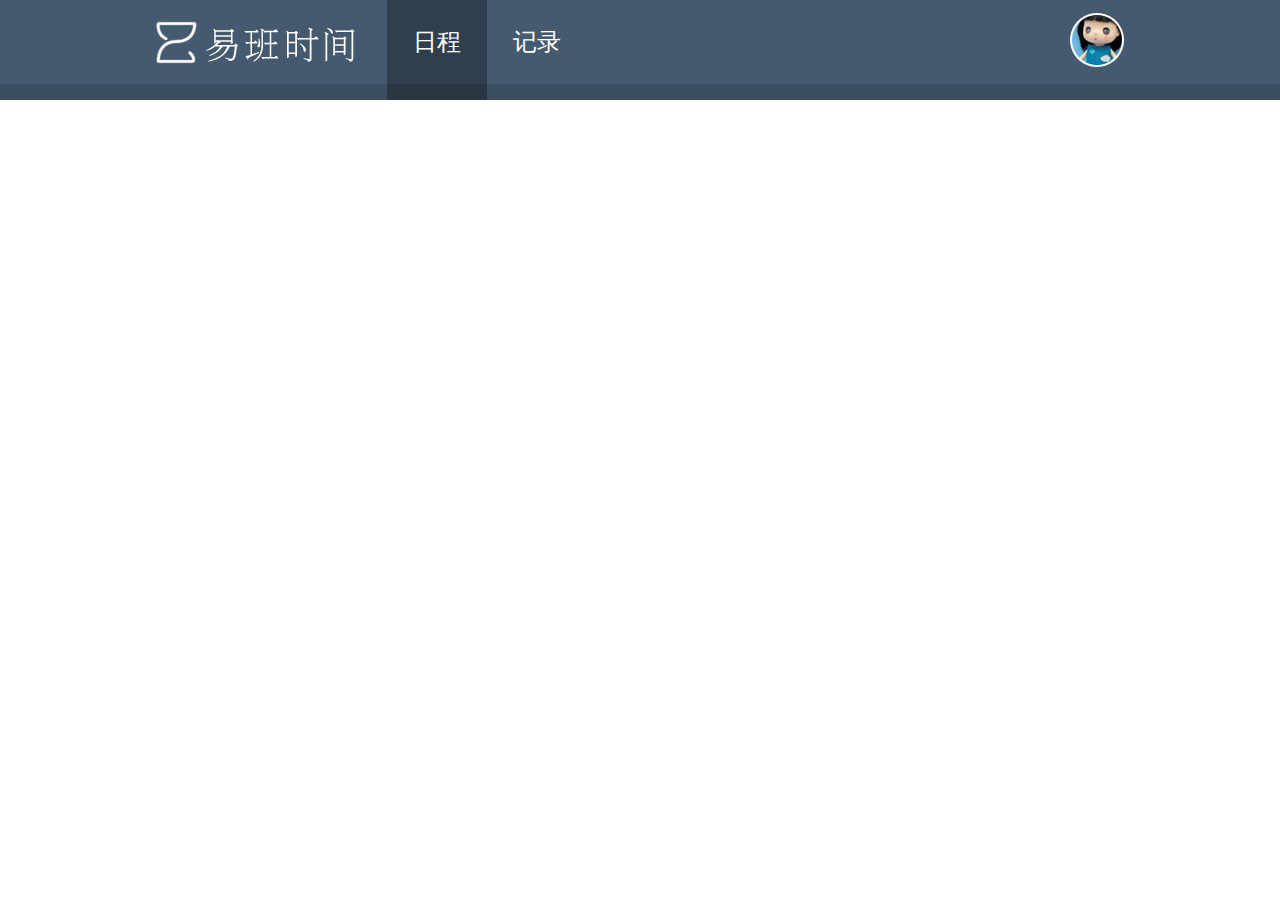
<file: index.html>
<!DOCTYPE html>
<html lang="zh">


<head>
    <meta viewport="initial-scale=1">
    <meta charset="utf-8">
    <title>日程</title>
    <link rel="stylesheet" href="index.css" media="screen" title="no title" charset="utf-8">

    <link rel="import" href="components/push-item.html" tag="push-item">
    <link rel="import" href="components/schedule-item.html" tag="schedule-item">
    <link rel="import" href="components/schedule-list.html" tag="schedule-list">
    <link rel="import" href="components/calender-view.html" tag="calender-view">
    <link rel="import" href="components/count-down.html" tag="count-down">
    <link rel="import" href="components/moment-card.html" tag="moment-card">
    <link rel="import" href="components/detail-item.html" tag="detail-item">
    <link rel="import" href="tabs/schedule-tab.html" tag="schedule-tab">
    <link rel="import" href="tabs/record-tab.html" tag="record-tab">

    <script src="pie-chart.js"></script>
    <script src="tab-stub.js"></script>
    <script src="loader.js"></script>

</head>

<body>
    <header>
        <div class="header-container">
            <img src="logo.png" alt="logo" id="logo">
            <div class="button" selected-tab='schedule-tab'>日程</div>
            <div class="button" selected-tab='record-tab'>记录</div>
            <div class="fill"></div>
            <div><img src="avatar.png" alt="avatar"></div>
        </div>
    </header>
    <tab-stub></tab-stub>
    <!-- 假装来自服务器 -->
    <script>
        ;
        (function(global) {
            global.datasource = {
                config: {
                    schedule: {
                        studyplan: {
                            color: '#b3d465',
                            title: '学习计划'
                        },
                        life: {
                            color: '#ea68a2',
                            title: '生活'
                        },
                        course: {
                            color: '#e60012',
                            title: '课程'
                        },
                        activity: {
                            color: '#009e96',
                            title: '校园活动'
                        }
                    },
                    activity: {
                        '学习': {
                            color: '#21acec',
                            image: 'icon/pen.svg'
                        },
                        '阅读': {
                            color: '#eb6100',
                            image: 'icon/paper.svg'
                        },
                        '上课': {
                            color: '#bcd978',
                            image: 'icon/school.svg'
                        },
                        '吃饭': {
                            color: '#dabd92',
                            image: 'icon/chicken.svg'
                        },
                        '午休': {
                            color: '#fbbbd8',
                            image: 'icon/sun.svg'
                        }
                    }
                },
                now: [{
                    type: '学习',
                    content: '未设定备注',
                    time: '00:43:37',
                }, {
                    type: '阅读',
                    content: '《世界简史》',
                    time: '00:12:21'
                }],
                statistics: {
                    today: [{
                        type: '上课',
                        multiple: [{
                            start: '08:00',
                            end: '09:40'
                        }, {
                            start: '10:00',
                            end: '11:40'
                        }, {
                            start: '16:00',
                            end: '17:40'
                        }, {
                            start: '19:00',
                            end: '20:40'
                        }]
                    }, {
                        type: '吃饭',
                        multiple: [{
                            start: '07:20',
                            end: '07:40'
                        }, {
                            start: '12:21',
                            end: '12:56'
                        }]
                    }, {
                        type: '午休',
                        multiple: [{
                            start: '12:40',
                            end: '13:20'
                        }]
                    }]
                },
                push: [{
                    title: '科创部例会',
                    description: '今天12点20分在6A520，需要带上纸和笔',
                    who: '计算机与软件工程学院科创部',
                    time: '一小时前',
                    target: {
                        path: 'tomorrow>pm>0',
                        data: {
                            title: '科创部例会',
                            description: '6A520,需要带上纸和笔',
                            time: '12:20',
                            type: 'activity'
                        }
                    },
                    validity: '5月6日12:00',
                }, {
                    title: '艺术学院毕业展',
                    description: '邀请您参加下周一在艺术中心举行的艺术学院毕业展',
                    who: '艺术学院',
                    time: '一小时前',
                    validity: '5月20日00:00'
                }],
                schedules: {
                    today: {
                        whole: [{
                            title: '阅读《世界简史》',
                            type: 'studyplan'
                        }, {
                            title: '完成一章四级听力练习',
                            type: 'studyplan'
                        }, {
                            title: '洗衣服',
                            type: 'life'
                        }],
                        am: [{
                            title: '网络与信息安全',
                            description: '4A-302多媒体160座',
                            time: '8:00',
                            type: 'course'
                        }, {
                            title: '大学英语(4)',
                            description: '6C-403多媒体84座',
                            time: '10:00',
                            type: 'course'
                        }],
                        pm: [{
                            title: '形式与政策2（下）',
                            description: '4B-502多媒体教室122座',
                            time: '16:00',
                            type: 'course'
                        }, {
                            title: '算法设计与分析',
                            description: '6C-428 多媒体84座',
                            time: '19:00',
                            type: 'course'
                        }, {
                            title: '国际交流社沙龙',
                            description: '需要携带社团证',
                            time: '21:00',
                            type: 'activity'
                        }]
                    },
                    tomorrow: {
                        whole: [{
                            title: '阅读《世界简史》',
                            type: 'studyplan'
                        }, {
                            title: '完成一章四级听力练习',
                            type: 'studyplan'
                        }, {
                            title: '洗衣服',
                            type: 'life'
                        }],
                        am: [{
                            title: '网络与信息安全',
                            description: '4A-302多媒体160座',
                            time: '8:00',
                            type: 'course'
                        }, {
                            title: '大学英语(4)',
                            description: '6C-403多媒体84座',
                            time: '10:00',
                            type: 'course'
                        }],
                        pm: [{
                            title: '形式与政策2（下）',
                            description: '4B-502多媒体教室122座',
                            time: '16:00',
                            type: 'course'
                        }, {
                            title: '算法设计与分析',
                            description: '6C-428 多媒体84座',
                            time: '19:00',
                            type: 'course'
                        }, {
                            title: '国际交流社沙龙',
                            description: '需要携带社团证',
                            time: '21:00',
                            type: 'activity'
                        }]
                    }
                }
            }
        })(window);
    </script>
    <script src="timeliner.js"></script>
    <script src="index.js"></script>
</body>

</html>
</file>
<file: index.css>
@import url(base.css);

.container
{
    width: 1000px;
    margin: 0 auto;
}

.container > section .title,
.detail-panel > .title
{
    font-size: 36px;
    font-weight: normal;

    margin: 25px 0;
}

.container > aside
{
    display: block;
    float: right;

    box-sizing: border-box;
    width: 300px;
    padding-left: 20px;
}

#schedule-tab aside
{
    margin-top: 90px;
}

.container > aside > .button
{
    font-size: 24px;

    padding: 15px;

    text-align: center;

    border-radius: 15px;
    background: #eee;
}

.container > aside > .categories
{
    margin-top: 25px;
}

.container > aside > .categories > .title
{
    font-size: 20px;
}

.container > aside > .categories > a
{
    font-size: 12px;

    float: right;

    margin-top: -20px;

    text-decoration: none;

    color: #005982;
}

#categories-list > div
{
    display: flex;

    height: 20px;
    margin-top: 10px;

    align-items: center;
}

#categories-list > div > .marker
{
    width: 7px;
    height: 7px;
    margin: 0 5px;

    border-radius: 100%;
}

#insert
{
    margin-bottom: 25px;
}

#schedules .day
{
    width: 700px;
    margin-bottom: 64px;
}

.left
{
    width: 700px;
}

.left > .statistics
{
    background: linear-gradient( to bottom, #f6f6f6, white );
    padding: 15px;
}

.left > .statistics > .tab > span {
    font-size: 24px;
    display: inline-block;
    margin-right: 10px;
}

.left > .statistics > .content-container {
    height: 300px;
}

.left > .statistics > .tab > span[selected] {
    font-weight: bold;
    font-family: 'Microsoft YaHei Bold';
    text-decoration: underline;
    color: #455a6f;
}

.left > .statistics > .content-container {
    display: flex;
    justify-content: center;
    align-items: center;
}

.right a {
    float: right;

    margin-top: -40px;
    text-decoration: none;
    color: #678ea7;
}

.right .button {
    margin-bottom: 25px;
}

.detail-panel {
    margin-bottom: 50px;
}

@keyframes show-opacity
{
    0%
    {
        opacity: 0;

        -webkit-filter: saturate(0);
    }
    100%
    {
        opacity: 1;

        -webkit-filter: saturate(1);
    }
}

@keyframes removing
{
    0%
    {
        opacity: 1;
    }
    100%
    {
        overflow: hidden;

        height: 0;
        padding-top: 0;
        padding-bottom: 0;

        opacity: 0;
    }
}

@keyframes inserting
{
    0%
    {
        overflow: hidden;

        height: 0;

        opacity: 0;
    }

    100%
    {
        height: auto;

        opacity: 1;
    }
}
</file>
